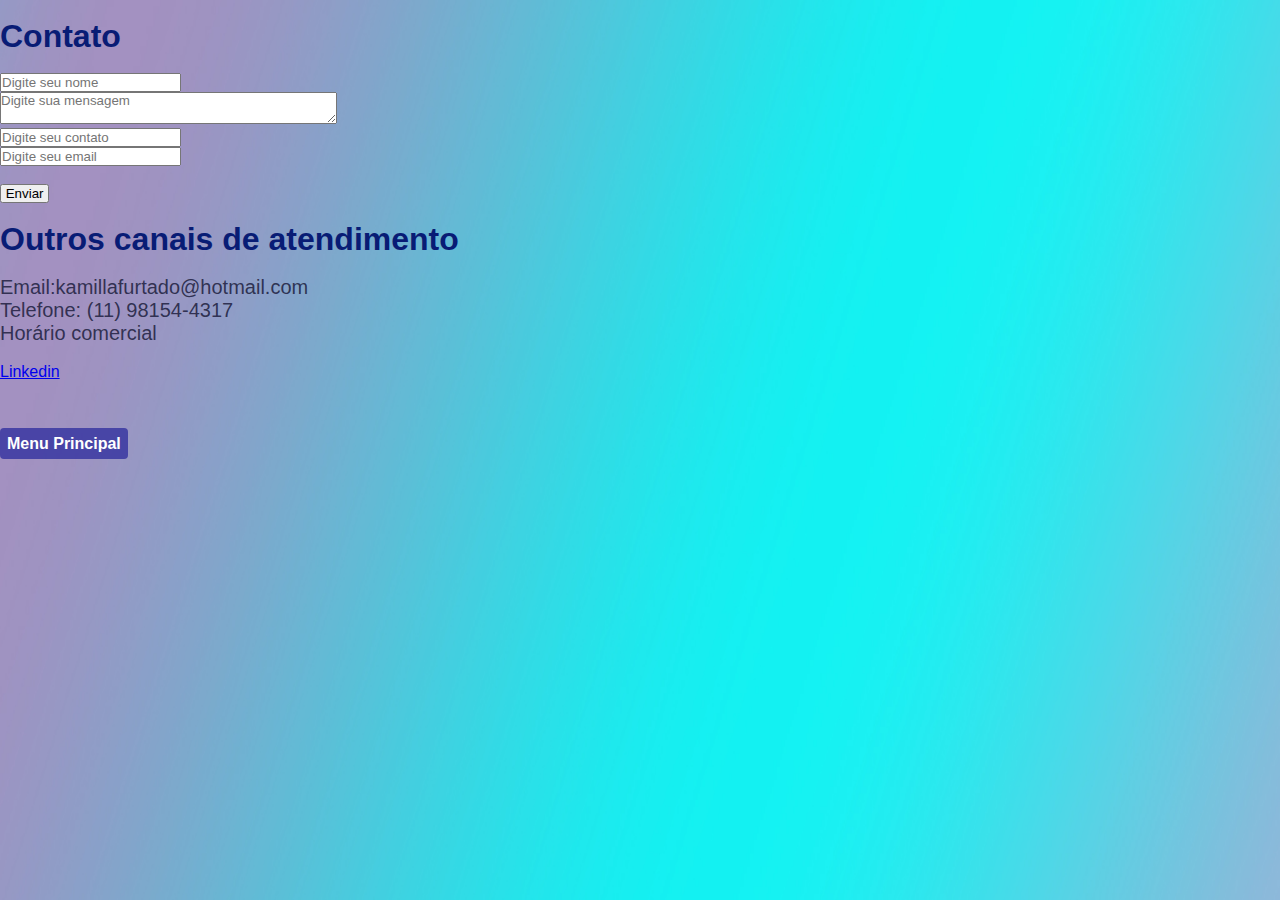
<file: Contato.html>
<!DOCTYPE html>
<html lang="en">
<head>
    <meta charset="UTF-8">
    <meta name="viewport" content="width=device-width, initial-scale=1.0">
    <title>Contato</title>

    <style>
        *{
    margin:0;
    padding: 0;
    box-sizing: border-box;
    font-family:'Josefin Sans', sans-serif
    }
/* Formatação com fundo de tela*/
.starting{
    background-image: url(FundoTela.jpg);
    background-size: cover;
    background-position: center;
    height: 100vh;
    width: 100%;
    color: rgb(8, 28, 117);
    }
    /* Formatação cbotão de inicio*/
    .btn{
    background-color: #3b39a2dd;
    color: #fff;
    text-decoration: none;
    font-weight: bold;
    padding: 7px 7px;
    border-radius: 4px;
    transition: transfora.1s;
    }
p{
    color:#201f3fdd;
    font-size: 20px;
}

    </style>
</head>
<body>

    <div class="starting">
        <br>
        <h1>Contato</h1>
        <br>
        <!-- Inserido formulario para receber solicitação -->
        <form action>
            <input type= "text" nome="nome" placeholder="Digite seu nome"><br>
            <textarea nome="mensagem" cols="40 row="10" placeholder="Digite sua mensagem"></textarea><br>
            <input type= "text" nome="nome" placeholder="Digite seu contato"><br>
            <input type= "text" nome="nome" placeholder="Digite seu email"><br>
            <br>
            <input type="Submit" nome="submit" value=" Enviar "><br>
        </form>
<br>
<!-- Outros meios de atendimento -->
        <h1> Outros canais de atendimento</h1>
            <br>
            <p>Email:kamillafurtado@hotmail.com</p>
            <p>Telefone: (11) 98154-4317</p>
            <p>Horário comercial</p>
            <br>

            <ul>
                <!-- midia social -->
                <li><a href= url "https://www.linkedin.com/in/camila-rocha-63a953191/">Linkedin</a></li><br>
                <!-- Voltar ao menu-->
                <br>
                <br>
                <li><a href="index.html" class="btn">Menu Principal</a></li>
            </ul>
    </div>
</div>

</body>
</html>
</file>
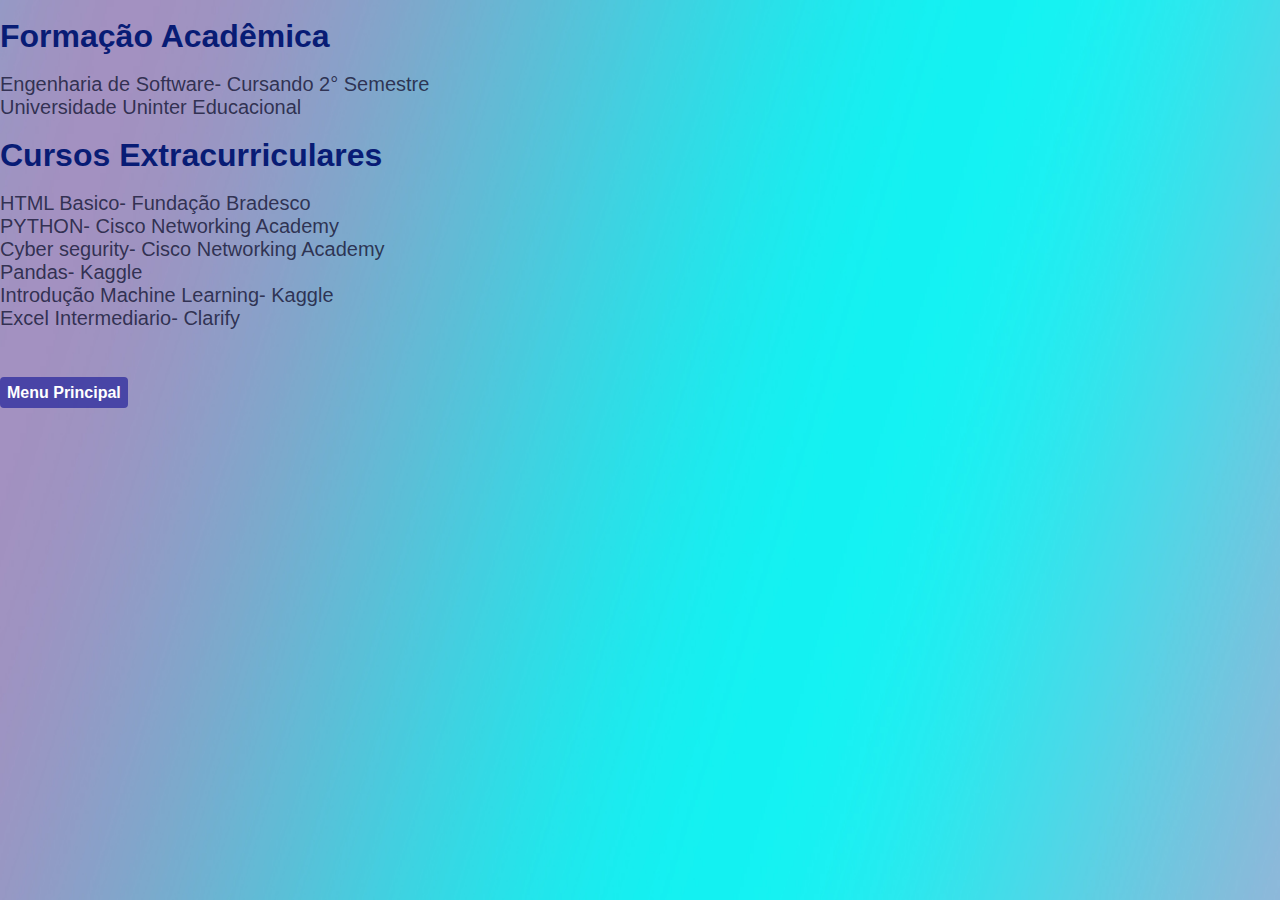
<file: Educação.html>
<!DOCTYPE html>
<html lang="en">
<head>
    <meta charset="UTF-8">
    <meta name="viewport" content="width=device-width, initial-scale=1.0">
    <title>Formação</title>

    <style>
        *{
    margin:0;
    padding: 0;
    box-sizing: border-box;
    font-family:'Josefin Sans', sans-serif
    }

    /* Formatação com fundo de tela*/
.starting{
    background-image: url(FundoTela.jpg);
    background-size: cover;
    background-position: center;
    height: 100vh;
    width: 100%;
    color: rgb(8, 28, 117);
    }
    /* Formatação botão de menu*/
    .btn{
    background-color: #3b39a2dd;
    color: #fff;
    text-decoration: none;
    font-weight: bold;
    padding: 7px 7px;
    border-radius: 4px;
    transition: transfora.1s;
    }
p{
    color:#201f3fdd;
    font-size: 20px;
}

    </style>
</head>
<body>
    <!-- a class strating é para formatar o conteúdo -->
    <div class="starting">
        <br>
        <h1>Formação Acadêmica</h1> 
       <br>
       <!-- Curso que faço na Uninter-->
            <p>Engenharia de Software- Cursando 2° Semestre<br>Universidade Uninter Educacional</p> 
        <br>
        <h1> Cursos Extracurriculares</h1>
        <br>
        <!-- Esses paragrafos mostra os cursos recentes que conclui -->
            <p>HTML Basico- Fundação Bradesco</p> 
            <p>PYTHON- Cisco Networking Academy</p>
            <p>Cyber segurity- Cisco Networking Academy</p>
            <p>Pandas- Kaggle</p>
            <p>Introdução Machine Learning- Kaggle</p>
            <p>Excel Intermediario- Clarify</p>
            <br>
            <br>
            <!-- Após entrar em alguma janela exista um link para voltar ao menu principal-->
            <br>
        <a href="index.html" class="btn">Menu Principal</a>
    </div>
</body>
</html>
</file>
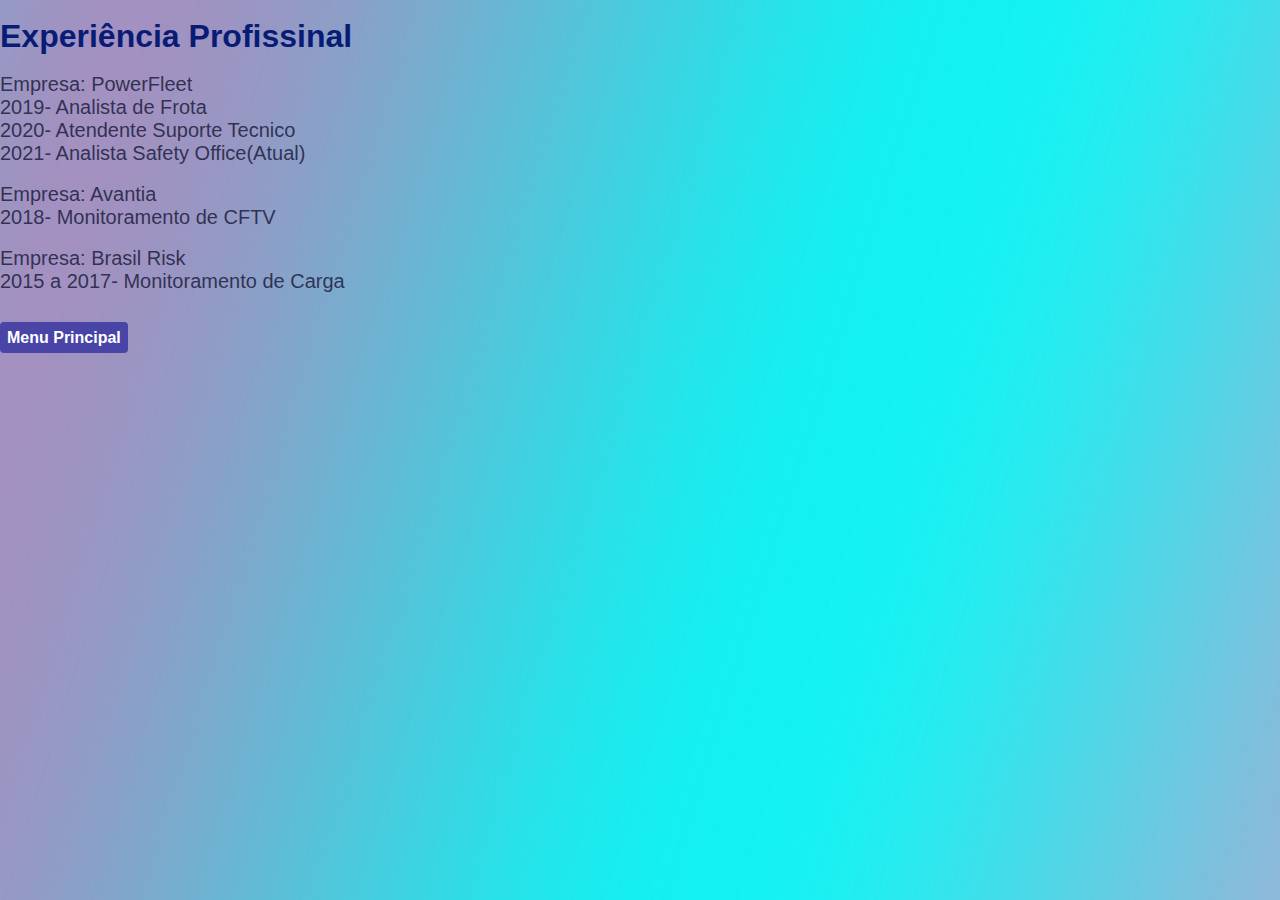
<file: Experiencias.html>
<!DOCTYPE html>
<html lang="en">
<head>
    <meta charset="UTF-8">
    <meta name="viewport" content="width=device-width, initial-scale=1.0">
    <title>Experiencia</title>

    <style>
        *{
    margin:0;
    padding: 0;
    box-sizing: border-box;
    font-family:'Josefin Sans', sans-serif
    }
/* Formatação com fundo de tela*/
.starting{
    background-image: url(FundoTela.jpg);
    background-size: cover;
    background-position: center;
    height: 100vh;
    width: 100%;
    color: rgb(8, 28, 117);
}
/* Formatação cbotão de inicio*/
.btn{
    background-color: #3b39a2dd;
    color: #fff;
    text-decoration: none;
    font-weight: bold;
    padding: 7px 7px;
    border-radius: 4px;
    transition: transfora.1s;
    }
p{
    color:#201f3fdd;
    font-size: 20px;
}
    </style>
</head>
<body>
    <!-- class starting formatação em css -->
    <div class="starting">
        <br>
        <!-- Empresas que já trabalhei-->
        <h1>Experiência Profissinal</h1> 
        <br>
        <p>Empresa: PowerFleet<br>2019- Analista de Frota<br>2020- Atendente Suporte Tecnico<br>2021- Analista Safety Office(Atual)</p>
        <br>
        <p>Empresa: Avantia<br> 2018- Monitoramento de CFTV</p>
        <br>
        <p>Empresa: Brasil Risk<br> 2015 a 2017- Monitoramento de Carga</p>
        <br>
        <br>
        <a href="index.html"class="btn">Menu Principal</a>
    </div>
</body>
</html>
</file>
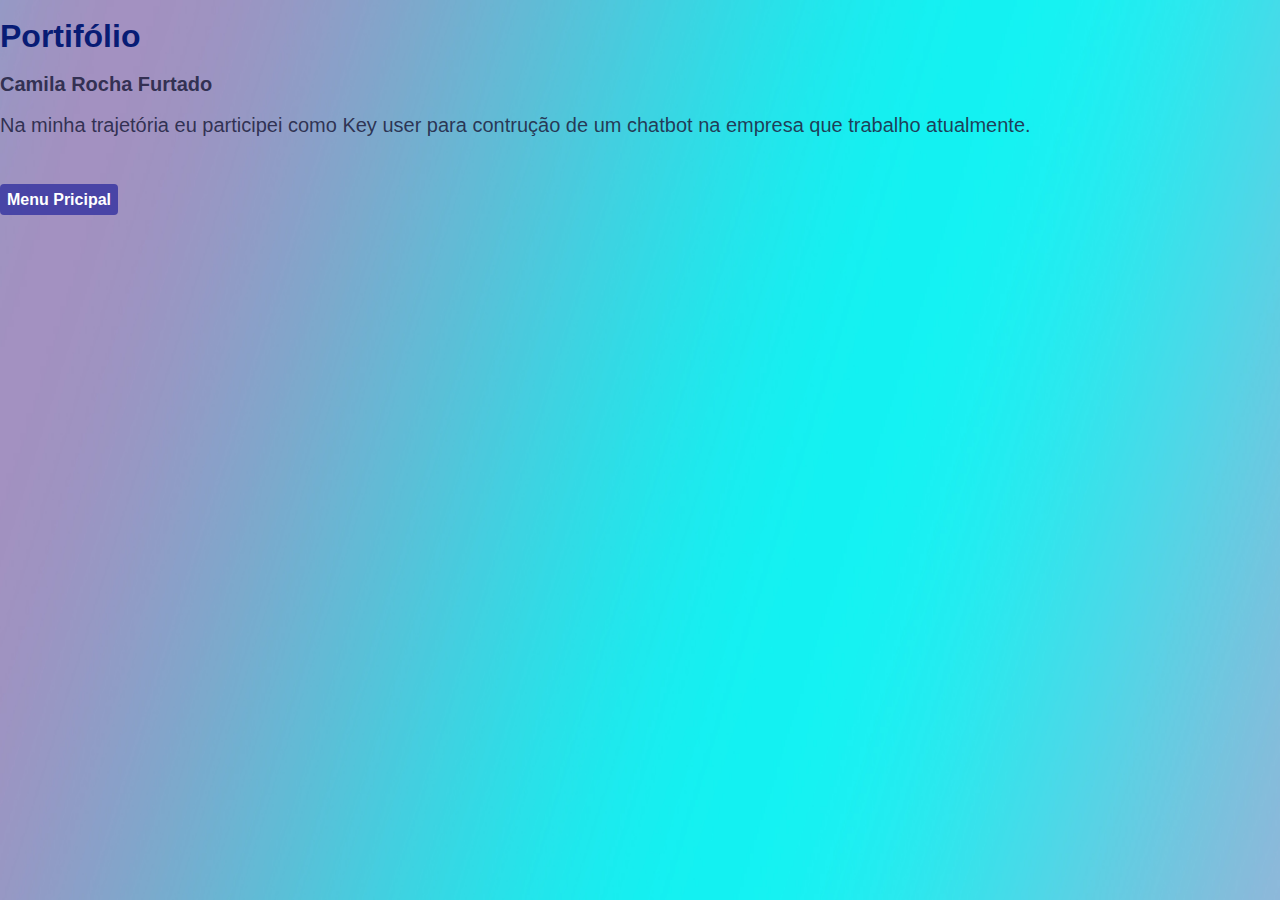
<file: Portifólio.html>
<!DOCTYPE html>
<html lang="en">
<head>
    <meta charset="UTF-8">
    <meta name="viewport" content="width=device-width, initial-scale=1.0">
    <title>Portifólio</title>

    <style>
        *{
    margin:0;
    padding: 0;
    box-sizing: border-box;
    font-family:'Josefin Sans', sans-serif
    }
.starting{
    background-image: url(FundoTela.jpg);
    background-size: cover;
    background-position: center;
    height: 100vh;
    width: 100%;
    color: rgb(8, 28, 117);
    }
    /* Formatação cbotão de inicio*/
    .btn{
    background-color: #3b39a2dd;
    color: #fff;
    text-decoration: none;
    font-weight: bold;
    padding: 7px 7px;
    border-radius: 4px;
    transition: transfora.1s;
    }

    h2{
    color:#201f3fdd;
    font-size: 20px; 
    }
p{
    color:#201f3fdd;
    font-size: 20px;
}
    </style>
</head>
<body>
    <div class="starting"> 
        <br>
        <h1>Portifólio</h1>
        <br>
        <!-- Meu nome-->
        <h2>Camila Rocha Furtado</h1>
        <br>
        <!-- Não trabalho na area e por estar apenas no 2° Semestre não tenho outros feitos -->
    <p>Na minha trajetória eu participei como Key user para contrução de um chatbot na empresa que trabalho atualmente.</p>
        <br>
        <br>
        <br>
        <a href="index.html" class="btn">Menu Pricipal</a>
    </div>
</body>
</html>
</file>
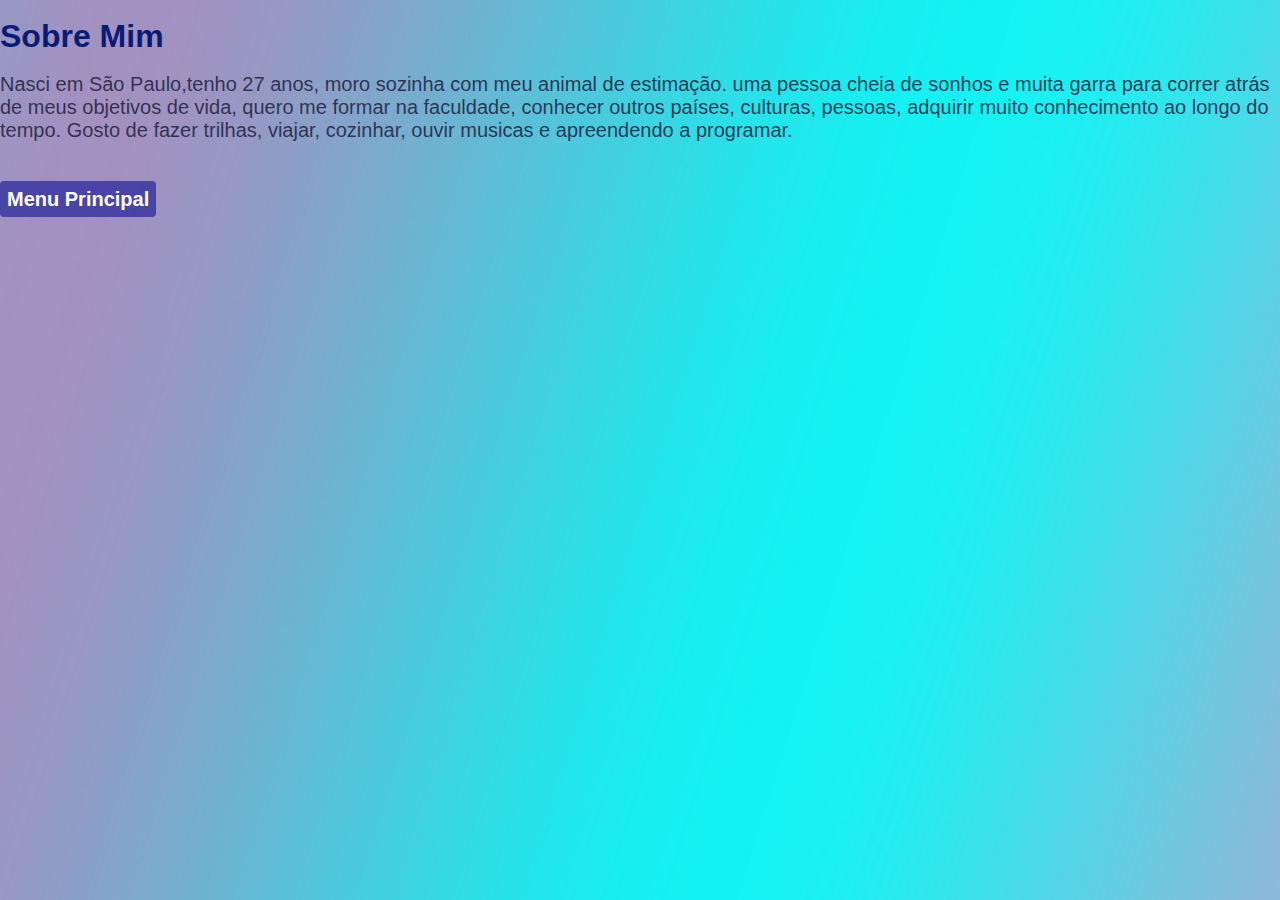
<file: Sobremim.html>
<!DOCTYPE html>
<html lang="en">
<head>
    <meta charset="UTF-8">
    <meta name="viewport" content="width=device-width, initial-scale=1.0">
    <title>Sobre Mim</title>

    <style>
        *{
    margin:0;
    padding: 0;
    box-sizing: border-box;
    font-family:'Josefin Sans', sans-serif
    }
/* Formatação fundo de tela*/
.starting{
    background-image: url(FundoTela.jpg);
    background-size: cover;
    background-position: center;
    height: 100vh;
    width: 100%;
    color: rgb(8, 28, 117);
    }
    /* Formatação cbotão de inicio*/
    .btn{
    background-color: #3b39a2dd;
    color: #fff;
    text-decoration: none;
    font-weight: bold;
    padding: 7px 7px;
    border-radius: 4px;
    transition: transfora.1s;
    }
p{
    color:#201f3fdd;
    font-size: 20px;
}
    </style>

</head>
<body>
    <div class="starting"> 
        <br>
        <h1>Sobre Mim</h1>
        <br>
        <!-- Paragrafo que conta um pouco sobre mim-->
        <p>Nasci em São Paulo,tenho 27 anos, moro sozinha com meu animal de estimação. uma pessoa cheia de sonhos e muita garra para correr atrás de meus objetivos de vida, quero me formar na faculdade, conhecer outros países, culturas, pessoas, adquirir muito conhecimento ao longo do tempo. Gosto de fazer trilhas, viajar, cozinhar, ouvir musicas e apreendendo a programar.
            <br>
            <br>
            <br>
        <a href="index.html" class="btn">Menu Principal</a>
    </div>

</body>
</html>
</file>
